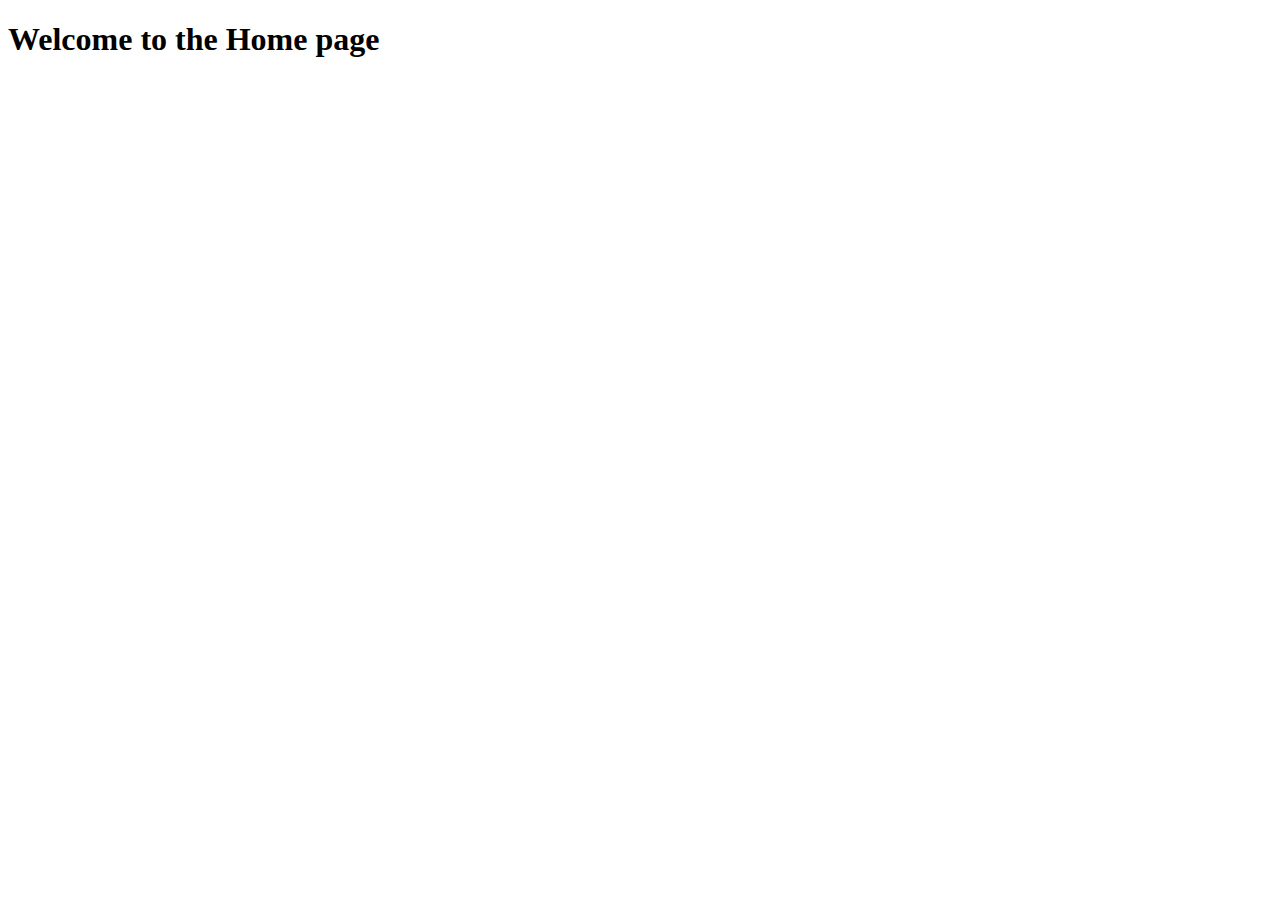
<file: moviestore/home/templates/home/index.html>
<!DOCTYPE html>
<html lang="en">
    <head>
        <meta charset="utf-8">
        <title>Home page</title>
    </head>
    <body>
        <header>
            <h1>Welcome to the Home page</h1>
        </header>
    </body>
</html>
</file>
